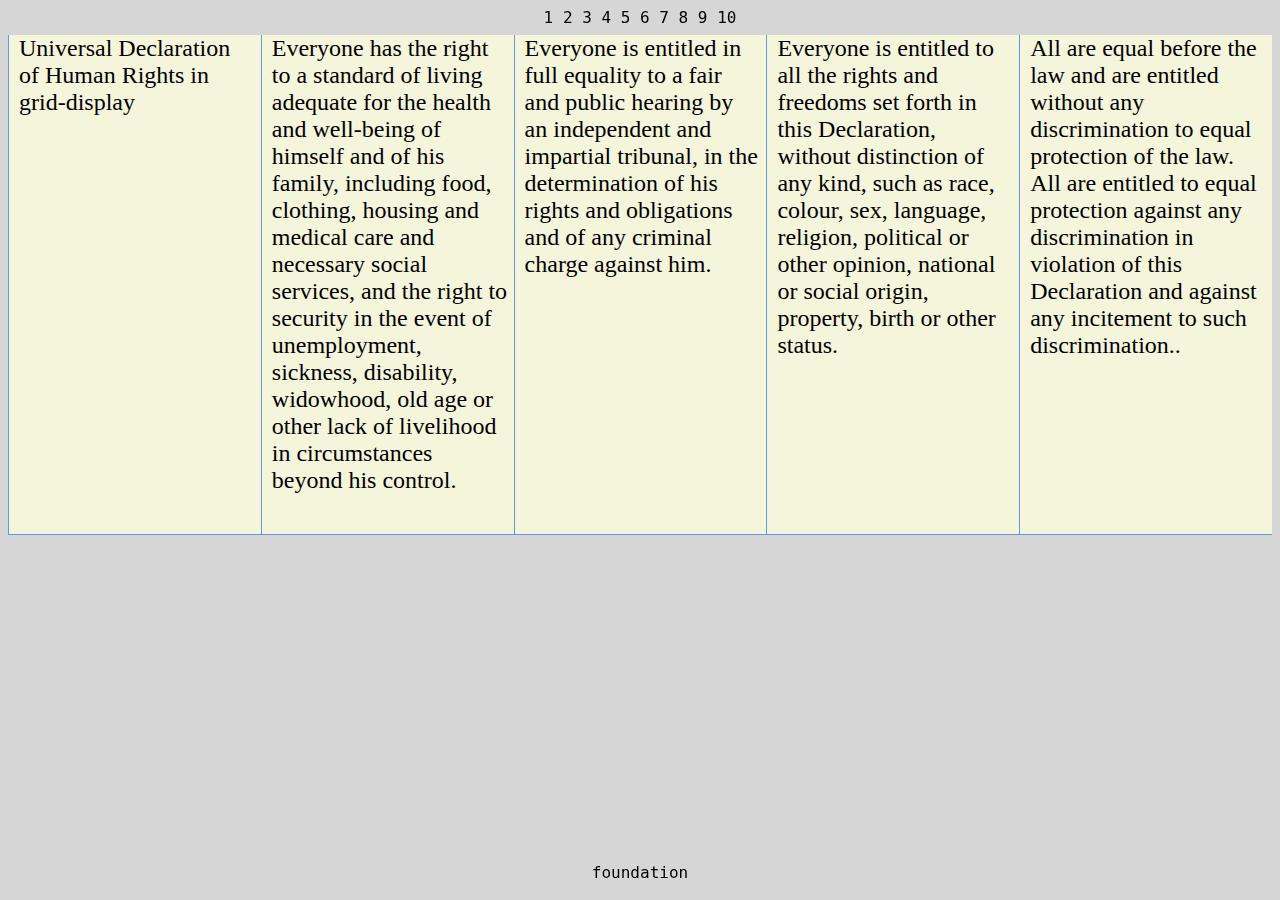
<file: index-10.html>
<!DOCTYPE html>
<html lang="en">
<head>
    <meta charset="UTF-8">
    <meta http-equiv="X-UA-Compatible" content="IE=edge">
    <meta name="viewport" content="width=device-width, initial-scale=1.0">
    <title>10</title>
    <link rel="stylesheet" href="style-10.css">
</head>

<nav class="top">
    <a href="index-1.html" target="iframe">1</a>
    <a href="index-2.html" target="iframe">2</a>
    <a href="index-3.html" target="iframe">3</a>
    <a href="index-4.html" target="iframe">4</a>
    <a href="index-5.html" target="iframe">5</a>
    <a href="index-6.html" target="iframe">6</a>
    <a href="index-7.html" target="iframe">7</a>
    <a href="index-8.html" target="iframe">8</a>
    <a href="index-9.html" target="iframe">9</a>
    <a href="index-10.html" target="iframe">10</a>
</nav>


<body>
    <div class="container">

        <div class="cards" id="heading">
            <article>Universal Declaration of Human Rights in grid-display</article>
        </div>

        <div class="cards">
            <article>Everyone has the right to a standard of living adequate for the health and well-being of himself and of his family, including food, clothing, housing and medical care and necessary social services, and the right to security in the event of unemployment, sickness, disability, widowhood, old age or other lack of livelihood in circumstances beyond his control.</article>
        </div>
        
        <div class="cards">
            <article>Everyone is entitled in full equality to a fair and public hearing by an independent and impartial tribunal, in the determination of his rights and obligations and of any criminal charge against him.</article>
        </div>
        <div class="cards">
            <article>Everyone is entitled to all the rights and freedoms set forth in this Declaration, without distinction of any kind, such as race, colour, sex, language, religion, political or other opinion, national or social origin, property, birth or other status.</article>
        </div>
        <div class="cards">
            <article>All are equal before the law and are entitled without any discrimination to equal protection of the law. All are entitled to equal protection against any discrimination in violation of this Declaration and against any incitement to such discrimination..</article>
        </div>
</body>

<nav class="down">
    <a href="index-0.html" target="iframe">foundation</a>
</nav>

</html>
</file>
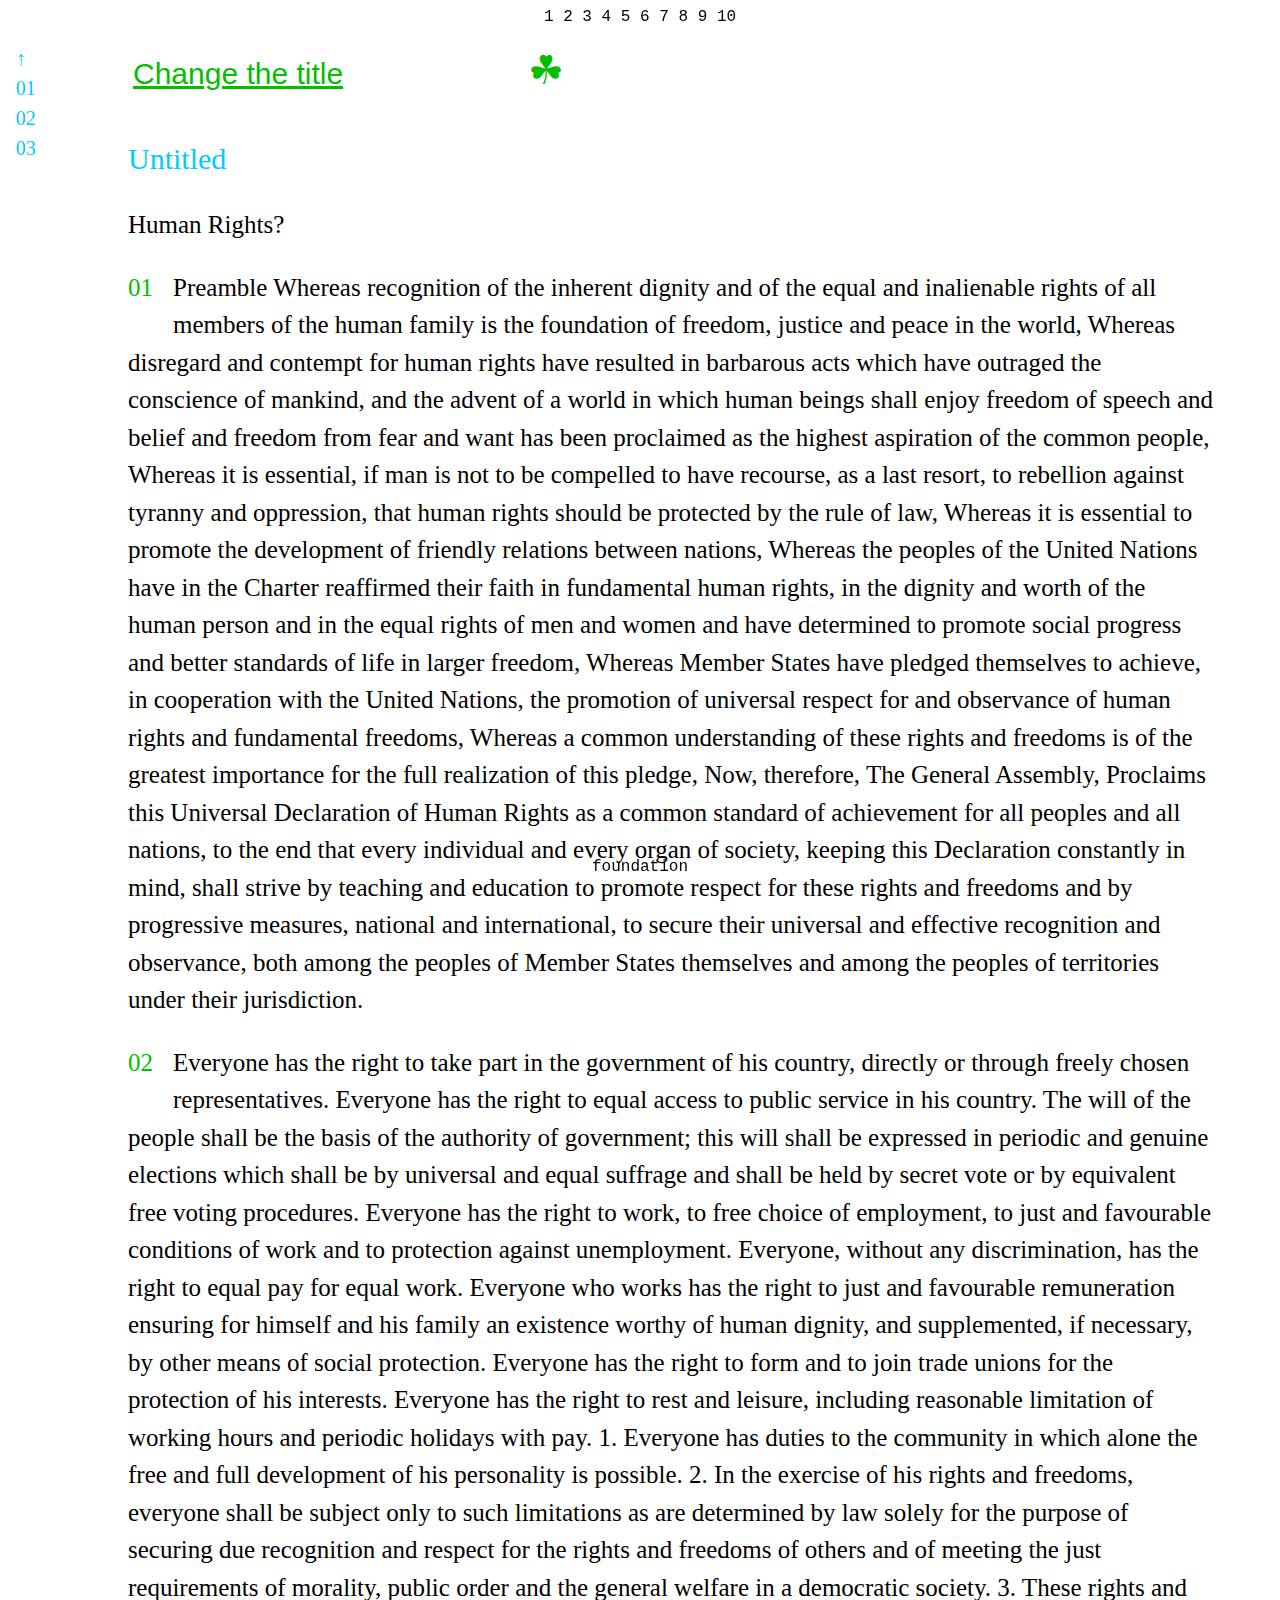
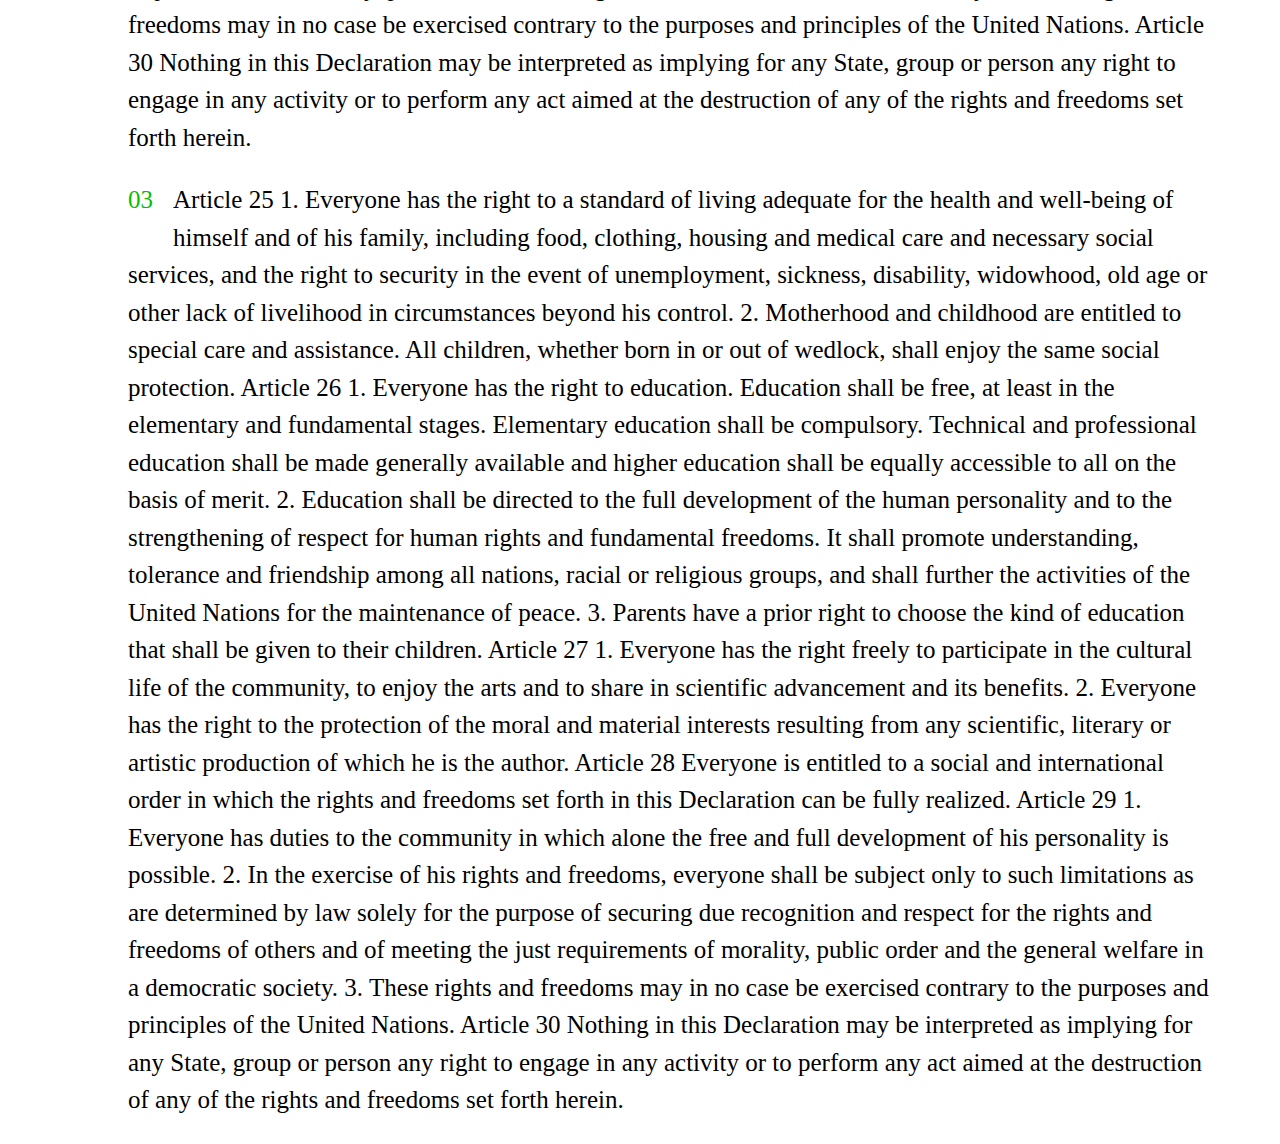
<file: index-5.html>
<!DOCTYPE html>

<html>
    <head>
        <title>
            5
        </title>
    <link rel="stylesheet" href="style-5.css">
    </head>

<div id="0">
    <nav class="top">
        <a href="index-1.html" target="iframe">1</a>
        <a href="index-2.html" target="iframe">2</a>
        <a href="index-3.html" target="iframe">3</a>
        <a href="index-4.html" target="iframe">4</a>
        <a href="index-5.html" target="iframe">5</a>
        <a href="index-6.html" target="iframe">6</a>
        <a href="index-7.html" target="iframe">7</a>
        <a href="index-8.html" target="iframe">8</a>
        <a href="index-9.html" target="iframe">9</a>
        <a href="index-10.html" target="iframe">10</a>
    </nav>
</div>



    <body>
        <section>
            <input type="text" id="myText" value="Change the title">

            <button onclick="myFunction()">☘︎</button>

            <aside> 
                <nav class="side">
                    <a href="#0">
                        ↑
                    </a>
                    <a href="#1">01</a>
                    <a href="#2">02</a>
                    <a href="#3">03</a>
                </nav>
            </aside>

            
            <h1 id="demo">Untitled</h1>

            
            <script>
                function myFunction() {
                var x = document.getElementById("myText").value;
                document.getElementById("demo").innerHTML = x;
                }   
            </script>
        </section>

        


        <a class="image">
            <p>Human Rights?</p>
            <figure>
                <img src="world.jpg" width="500">
                <figurecaption>a milestone document in the history of human rights</figurecaption>
            </figure>
        </a>

        <main>
            <article class="document">
                <h3 id="1">
                    01
                </h3>

                <p>Preamble Whereas recognition of the inherent dignity and of the equal and inalienable rights of all members of the human family is the foundation of freedom, justice and peace in the world, Whereas disregard and contempt for human rights have resulted in barbarous acts which have outraged the conscience of mankind, and the advent of a world in which human beings shall enjoy freedom of speech and belief and freedom from fear and want has been proclaimed as the highest aspiration of the common people, Whereas it is essential, if man is not to be compelled to have recourse, as a last resort, to rebellion against tyranny and oppression, that human rights should be protected by the rule of law, Whereas it is essential to promote the development of friendly relations between nations, Whereas the peoples of the United Nations have in the Charter reaffirmed their faith in fundamental human rights, in the dignity and worth of the human person and in the equal rights of men and women and have determined to promote social progress and better standards of life in larger freedom, Whereas Member States have pledged themselves to achieve, in cooperation with the United Nations, the promotion of universal respect for and observance of human rights and fundamental freedoms, Whereas a common understanding of these rights and freedoms is of the greatest importance for the full realization of this pledge, Now, therefore, The General Assembly, Proclaims this Universal Declaration of Human Rights as a common standard of achievement for all peoples and all nations, to the end that every individual and every organ of society, keeping this Declaration constantly in mind, shall strive by
                teaching and education to promote respect for these rights and freedoms and by progressive measures, national and international, to secure their universal and effective recognition and observance, both among the peoples of Member States themselves and among the peoples of territories under their jurisdiction.
            </p>
                <h3 id="2">
                    02
                </h3>
                <p>
                Everyone has the right to take part in the government of his country, directly or through freely chosen representatives. Everyone has the right to equal access to public service in his country. The will of the people shall be the basis of the authority of government; this will shall be expressed in periodic and genuine elections which shall be by universal and equal suffrage and shall be held by secret vote or by equivalent free voting procedures. Everyone has the right to work, to free choice of employment, to just and favourable conditions of work and to protection against unemployment. Everyone, without any discrimination, has the right to equal pay for equal work. Everyone who works has the right to just and favourable remuneration ensuring for himself and his family an existence worthy of human dignity, and supplemented, if necessary, by other means of social protection. Everyone has the right to form and to join trade unions for the protection of his interests. Everyone has the right to rest and leisure, including reasonable limitation of working hours and periodic holidays with pay. 1. Everyone has duties to the community in which alone the free and full development of his personality is possible. 2. In the exercise of his rights and freedoms, everyone shall be subject only to such limitations as are determined by law solely for the purpose of securing due recognition and respect for the rights and freedoms of others and of meeting the just requirements of morality, public order and the general welfare in a democratic society. 3. These rights and freedoms may in no case be exercised contrary to the purposes and principles of the United Nations. Article 30 Nothing in this Declaration may be interpreted as implying for any State, group or person any right to engage in any activity or to perform any act aimed at the destruction of any of the rights and freedoms set forth herein.</p>
                <h3 id="3">03</h3>
                <p>
                Article 25 1. Everyone has the right to a standard of living adequate for the health and well-being of himself and of his family, including food, clothing, housing and medical care and necessary social services, and the right to security in the event of unemployment, sickness, disability, widowhood, old age or other lack of livelihood in circumstances beyond his control. 2. Motherhood and childhood are entitled to special care and assistance. All children, whether born in or out of wedlock, shall enjoy the same social protection. Article 26 1. Everyone has the right to education. Education shall be free, at least in the elementary and fundamental stages. Elementary education shall be compulsory. Technical and professional education shall be made generally available and higher education shall be equally accessible to all on the basis of merit. 2. Education shall be directed to the full development of the human personality and to the strengthening of respect for human rights and fundamental freedoms. It shall promote understanding, tolerance and friendship among all nations, racial or religious groups, and shall further the activities of the United Nations for the maintenance of peace. 3. Parents have a prior right to choose the kind of education that shall be given to their children. Article 27 1. Everyone has the right freely to participate in the cultural life of the community, to enjoy the arts and to share in scientific advancement and its benefits. 2. Everyone has the right to the protection of the moral and material interests resulting from any scientific, literary or artistic production of which he is the author. Article 28 Everyone is entitled to a social and international order in which the rights and freedoms set forth in this Declaration can be fully realized. Article 29 1. Everyone has duties to the community in which alone the free and full development of his personality is possible. 2. In the exercise of his rights and freedoms, everyone shall be subject only to such limitations as are determined by law solely for the purpose of securing due recognition and respect for the rights and freedoms of others and of meeting the just requirements of morality, public order and the general welfare in a democratic society. 3. These rights and freedoms may in no case be exercised contrary to the purposes and principles of the United Nations. Article 30 Nothing in this Declaration may be interpreted as implying for any State, group or person any right to engage in any activity or to perform any act aimed at the destruction of any of the rights and freedoms set forth herein.</p>
            </article>
    </body>

    <nav class="down">
        <a href="index-0.html" target="iframe">foundation</a>
    </nav>
    


</html>
</file>
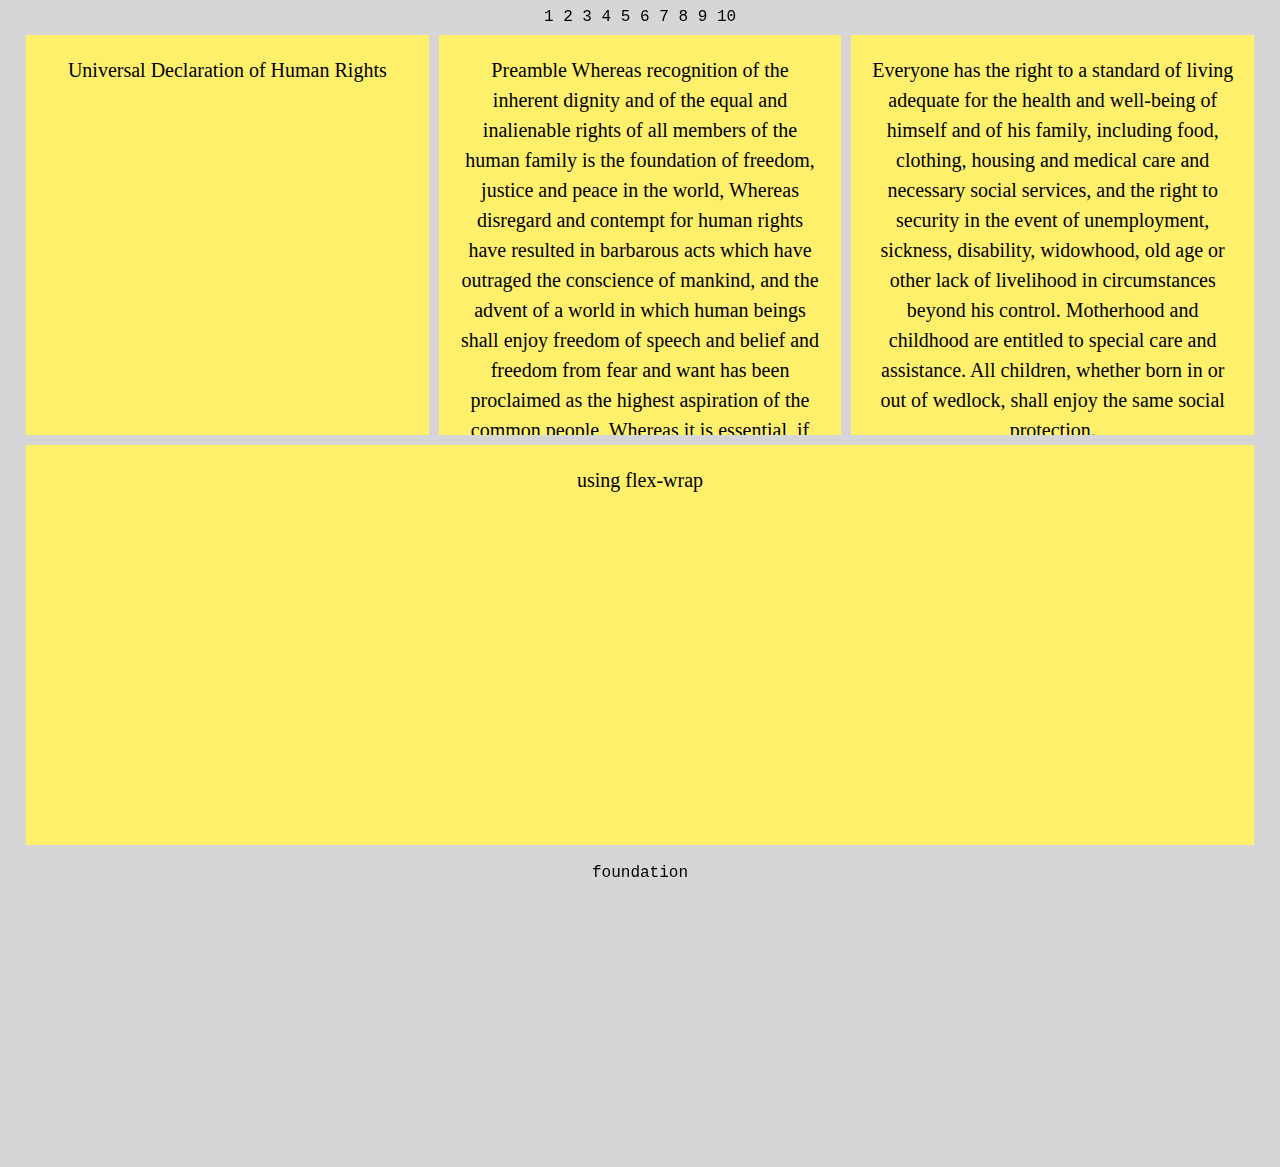
<file: index-8.html>
<html>
    <head>
        <title>
            8
        </title>
        <link rel="stylesheet" href="style-8.css">
    </head>

    <nav class="top">
        <a href="index-1.html" target="iframe">1</a>
        <a href="index-2.html" target="iframe">2</a>
        <a href="index-3.html" target="iframe">3</a>
        <a href="index-4.html" target="iframe">4</a>
        <a href="index-5.html" target="iframe">5</a>
        <a href="index-6.html" target="iframe">6</a>
        <a href="index-7.html" target="iframe">7</a>
        <a href="index-8.html" target="iframe">8</a>
        <a href="index-9.html" target="iframe">9</a>
        <a href="index-10.html" target="iframe">10</a>
    </nav>

    <body>
        <div class="container">
            <div class="cards">
                <p>Universal Declaration of Human Rights</p>
            </div>
            <div class="cards">
                <p>Preamble Whereas recognition of the inherent dignity and of the equal and inalienable rights of all members of the human family is the foundation of freedom, justice and peace in the world, Whereas disregard and contempt for human rights have resulted in barbarous acts which have outraged the conscience of mankind, and the advent of a world in which human beings shall enjoy freedom of speech and belief and freedom from fear and want has been proclaimed as the highest aspiration of the common people, Whereas it is essential, if man is not to be compelled to have recourse, as a last resort, to rebellion against tyranny and oppression, that human rights should be protected by the rule of law, Whereas it is essential to promote the development of friendly relations between nations, Whereas the peoples of the United Nations have in the Charter reaffirmed their faith in fundamental human rights, in the dignity and worth of the human person and in the equal rights of men and women and have determined to promote social progress and better standards of life in larger freedom, Whereas Member States have pledged themselves to achieve, in cooperation with the United Nations, the promotion of universal respect for and observance of human rights and fundamental freedoms, Whereas a common understanding of these rights and freedoms is of the greatest importance for the full realization of this pledge, Now, therefore, The General Assembly, Proclaims this Universal Declaration of Human Rights as a common standard of achievement for all peoples and all nations, to the end that every individual and every organ of society, keeping this Declaration constantly in mind, shall strive by teaching and education to promote respect for these rights and freedoms and by progressive measures, national and international, to secure their universal and effective recognition and observance, both among the peoples of Member States themselves and among the peoples of territories under their jurisdiction.</p>
            </div>
            <div class="cards">
                <p>Everyone has the right to a standard of living adequate for the health and well-being of himself and of his family, including food, clothing, housing and medical care and necessary social services, and the right to security in the event of unemployment, sickness, disability, widowhood, old age or other lack of livelihood in circumstances beyond his control. Motherhood and childhood are entitled to special care and assistance. All children, whether born in or out of wedlock, shall enjoy the same social protection.</p>
            </div>
            <div class="cards">
                <p>using flex-wrap</p>
            </div>
        </div>

        <dl class="code">
                <dt>.container {</dt>
                    <dd>
                    <li>position: relative;</li>
                    <li>padding: 2vh;</li>
                    <li>display: flex;</li>
                    <li>flex-wrap: wrap;</li>
                    <li>gap: 20px;</li>
                </dd>
                }
                <br>
                <br>
                <dt>.cards {</dt>
                    <dd>
                    <li>height: 500px;</li>
                    <li>background-color: rgb(255, 145, 0);</li>
                    <li>flex: 1 0 200px;</li>
                    <li>text-align: center;</li>
                </dd>
                }
        </dl>
    </body>

<nav class="down">
    <a href="index-0.html" target="iframe">foundation</a>
</nav>

</html>
</file>
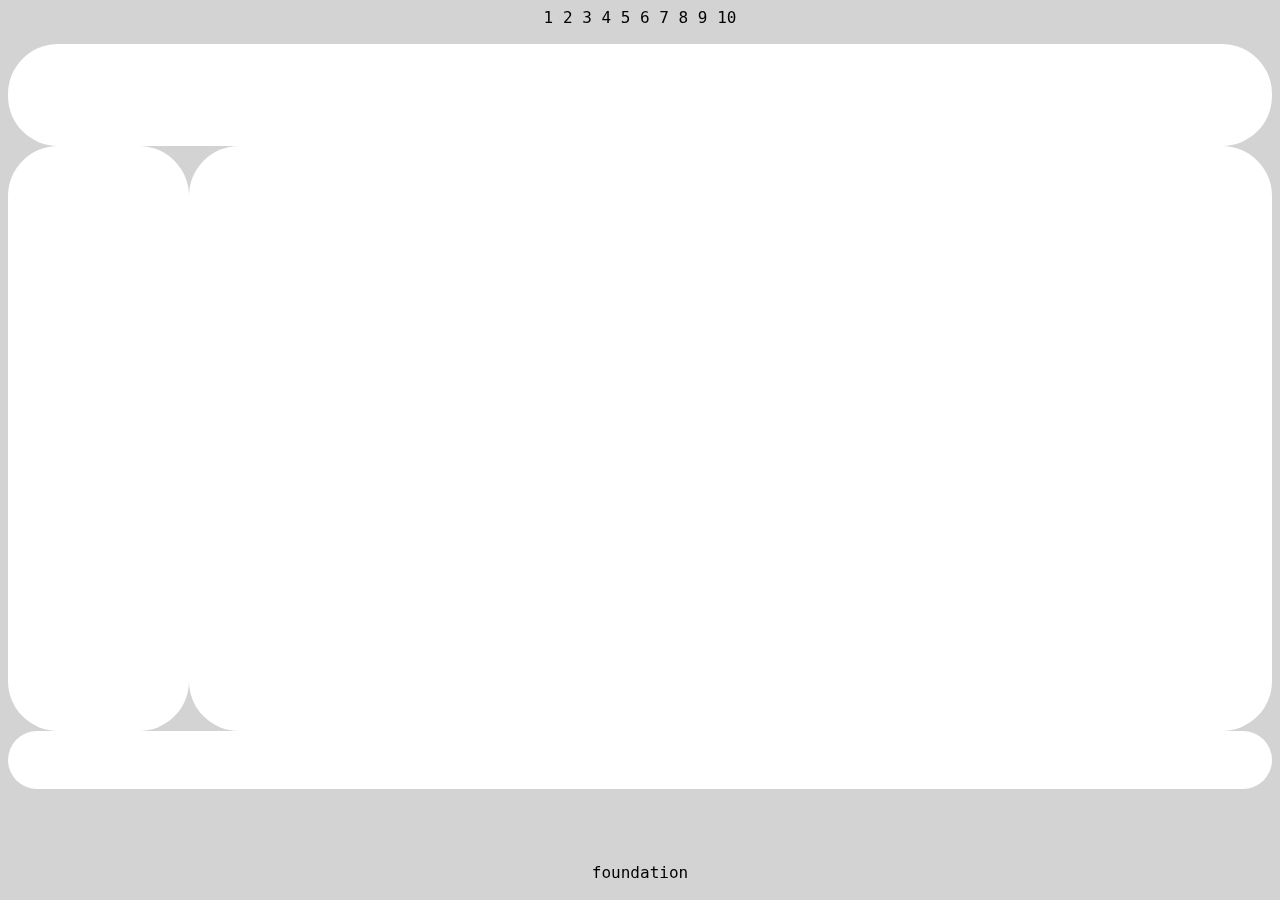
<file: index-9.html>
<!DOCTYPE html>
<html>
    <head>
        <title>
            9
        </title>
        <link rel="stylesheet" href="style-9.css">
    </head>

    <nav class="top">
        <a href="index-1.html" target="iframe">1</a>
        <a href="index-2.html" target="iframe">2</a>
        <a href="index-3.html" target="iframe">3</a>
        <a href="index-4.html" target="iframe">4</a>
        <a href="index-5.html" target="iframe">5</a>
        <a href="index-6.html" target="iframe">6</a>
        <a href="index-7.html" target="iframe">7</a>
        <a href="index-8.html" target="iframe">8</a>
        <a href="index-9.html" target="iframe">9</a>
        <a href="index-10.html" target="iframe">10</a>
    </nav>


    <body>
        <div class="parent">
            <div class="child">
                <h1>Universal Declaration of Human Rights</h1></div>
            <div class="child"><p>with grid-area</p></div>
            <div class="child">
                <p>
                    Preamble Whereas recognition of the inherent dignity and of the equal and inalienable rights of all members of the human family is the foundation of freedom, justice and peace in the world, Whereas disregard and contempt for human rights have resulted in barbarous acts which have outraged the conscience of mankind, and the advent of a world in which human beings shall enjoy freedom of speech and belief and freedom from fear and want has been proclaimed as the highest aspiration of the common people, Whereas it is essential, if man is not to be compelled to have recourse, as a last resort, to rebellion against tyranny and oppression, that human rights should be protected by the rule of law, Whereas it is essential to promote the development of friendly relations between nations, Whereas the peoples of the United Nations have in the Charter reaffirmed their faith in fundamental human rights, in the dignity and worth of the human person and in the equal rights of men and women and have determined to promote social progress and better standards of life in larger freedom, Whereas Member States have pledged themselves to achieve, in cooperation with the United Nations, the promotion of universal respect for and observance of human rights and fundamental freedoms, Whereas a common understanding of these rights and freedoms is of the greatest importance for the full realization of this pledge, Now, therefore, The General Assembly, Proclaims this Universal Declaration of Human Rights as a common standard of achievement for all peoples and all nations, to the end that every individual and every organ of society, keeping this Declaration constantly in mind, shall strive by
                teaching and education to promote respect for these rights and freedoms and by progressive measures, national and international, to secure their universal and effective recognition and observance, both among the peoples of Member States themselves and among the peoples of territories under their jurisdiction.
                </p>
            </div>
            <div class="child">
                <a href="https://www.un.org/en/about-us/universal-declaration-of-human-rights" target="_blank">Origin</a>
            </div>
        </div>    
    </body>

    <nav class="down">
        <a href="index-0.html" target="iframe">foundation</a>
    </nav>
    
</html>
</file>
<file: style-10.css>
*,
*::before,
*::after {
    padding: 0;
    border: 0;
    box-sizing: border-box;
}

html {
    scroll-behavior: smooth;
    background-color: rgb(214, 214, 214);
}

::-webkit-scrollbar {
    display: none;
}

.top {
    font-family: monospace;
    text-align: center;
    left: 50%;
    position: fixed;
    transform: translate(-50%, -50%);
}

.top a:hover {
    background-color: yellow;
}

.down a:hover {
    background-color: yellow;
}

.down {
    font-family: monospace;
    text-align: center;
    left: 50%;
    position: fixed;
    transform: translate(-50%, -50%);
    bottom: 1vh;
}


body {
    box-sizing: border-box;
    font-size: 1rem;
    padding-top: 1vh;
}

.top a {
    text-decoration: none;
    color: rgb(0, 0, 0);
}


.down a {
    text-decoration: none;
    color: rgb(0, 0, 0);
}

.container {
    padding-top: 2vh;
    display: grid;
    grid-template-columns: repeat(5,1fr);
}

.cards {
    font-size: 1.5rem;
    height: 500px;
    overflow: scroll;
    padding-left: 10px;
    padding-right: 5px;
    background-color: beige;
    border-left: solid 1.5px cornflowerblue;
    border-bottom: solid 1.5px cornflowerblue;
}


@media (max-width: 900px) {
    #heading {
        grid-column: 2 / span 4;
    }
    body {
        background-color: rgb(0, 119, 255);
    }    
    .container {
            grid-template-columns: repeat(4,1fr);
        }
    }
</file>
<file: style-5.css>
*,
*::before,
*::after {
    padding: 0;
    border: 0;
    box-sizing: border-box;
}

html {
    scroll-behavior: smooth;
    }

::-webkit-scrollbar {
    display: none;
}

.top {
    font-family: monospace;
    text-align: center;
    left: 50%;
    position: fixed;
    transform: translate(-50%, -50%);
}

.top a:hover {
    background-color: yellow;
}

.down a:hover {
    background-color: yellow;
}

.down {
    font-family: monospace;
    text-align: center;
    left: 50%;
    position: fixed;
    transform: translate(-50%, -50%);
    bottom: 1vh;
}

aside {
    font-size: 20px;
}

body {
    font-size: 1rem;
    line-height: 1.5;
    word-break: keep-all;
    padding-top: 1vh;
    margin-left: 10%;
    margin-right: 5%;
}

h1 {
    font-size: 20px;
    font-weight: 400;
    color: rgb(0, 204, 255);
}
a {
    text-decoration: none;
    color: rgb(0, 0, 0);
}

.image figure {
    visibility: hidden;
    display: none;
}

.image:hover, .image:hover figure {
    display: flex;
    visibility: visible;
    transition-duration: 3s;
}

figurecaption {
    position: relative;
    margin-left: 20px;
}

#myText {
    font-size: 1vw;
    margin-bottom: 20px;
    color: rgb(6, 189, 0);
    padding: 5px;

}

#demo {
    font-size: 30px;
}

section {
    margin-top: 30px;
}
button {
    font-size: 40px;
    color: rgb(6, 189, 0);
    background-color: white;
}

#myText {
    font-size: 30px;
    text-decoration: underline;
}

.image {
    font-size: 2vw;
}

@media screen and (min-width: 900px) {
    .side {
        position: fixed;
        top: 3vh;
        left: 0;
        width: 10%;
        height: 100%;
        padding: 1rem;
    }
}

    .side a {
    display: block;
    text-decoration: none;
    color: rgb(0, 204, 255);
}

.document {
    font-size: 20px;
}

h3 {
    color: rgb(6, 189, 0);
    font-size: 25px;
    font-weight: 400;
    float: left;
    margin-right: 20px;
    margin-top: 0;
}

figure {
    font-style: italic;
    font-size: 25px
}

p {
    font-size: 25px;
}


@media screen and (max-width: 900px) {
    body {
        margin-right: 10%;
    }

    
}
</file>
<file: style-8.css>
*,
*::before,
*::after {
    padding: 0;
    border: 0;
    box-sizing: border-box;
}

html {
    scroll-behavior: smooth;
    background-color: rgb(214, 214, 214);
}

::-webkit-scrollbar {
    display: none;
}

.top {
    z-index: 1;
    font-family: monospace;
    text-align: center;
    left: 50%;
    position: fixed;
    transform: translate(-50%, -50%);
}

.top a:hover {
    background-color: yellow;
}

.down a:hover {
    background-color: yellow;
}

.down {
    font-family: monospace;
    text-align: center;
    left: 50%;
    position: fixed;
    transform: translate(-50%, -50%);
    bottom: 1vh;
}


body {
    z-index: 2;
    box-sizing: border-box;
    font-size: 1rem;
    padding-top: 1vh;
}

.top a {
    text-decoration: none;
    color: rgb(0, 0, 0);
}


.down a {
    text-decoration: none;
    color: rgb(0, 0, 0);
}

.container {
    position: relative;
    padding: 2vh;
    display: flex;
    flex-wrap: wrap;
    gap: 10px;
}

.cards {
    font-size: 20px;
    line-height: 1.5;
    height: 400px;
    background-color: rgb(255, 240, 108);
    flex: 1 0 400px;
    text-align: center;
    overflow: scroll;
    padding-left: 20px;
    padding-right: 20px;
}

.code {
    color: rgb(214, 214, 214);
    margin-left: 50vw;
    margin-right: 20px;
    font-family: 'Courier New', Courier, monospace;
    font-weight: 500;
    padding: 10px;
}

.code:hover {
    color: rgb(255, 255, 255);
    background-color: rgb(19, 19, 19);
}

li {
    list-style: none;
}
</file>
<file: style-9.css>
*,
*::before,
*::after {
    padding: 0;
    border: 0;
    box-sizing: border-box;
}

    html {
        scroll-behavior: smooth;
        background: lightgray;
        padding-top: 1vh;
        font-size: 1rem;
        cursor: wait;
    }

    ::-webkit-scrollbar {
        display: none;
    }

    
    .top .down, a {
        text-decoration: none;
        color: rgb(0, 0, 0);
    }

    h1 {
        font-weight: normal;
        font-size: 25px;
    }

    .top {
        font-family: monospace;
        text-align: center;
        left: 50%;
        position: fixed;
        transform: translate(-50%, -50%);
    }
    
    .top a:hover {
        background-color: yellow;
    }
    
    .down a:hover {
        background-color: yellow;
    }
    
    .down {
        font-family: monospace;
        text-align: center;
        left: 50%;
        position: fixed;
        transform: translate(-50%, -50%);
        bottom: 1vh;
    }
    
    p {
        text-align: left;
        word-break: keep-all;
        font-size: 25px;
        line-height: 1.5;;
    }

    .child {
        text-align: center;
        background-color: white;
        border-radius: 50px;
        border-color: red;
        padding: 20px;
        color: white;
    }

    .child:nth-child(1){
        grid-area: header;
    }

    .child:nth-child(2){
        grid-area: sidebar;
    }

    .child:nth-child(3){
        grid-area: main;
        height: 65vh;
        line-break: loose;
        overflow: scroll;
    }

    .child:nth-child(4){
        grid-area: footer;
    }

    .parent {
        padding-top: 3vh;
        padding-bottom: 3vh;
        display: grid;
        grid: "header header" "sidebar main" "footer footer"
    }

    .child a {
        color: rgb(255, 255, 255);
    }

    .child:hover a {
        color: rgb(0, 0, 0);
        transition: .2s ease-in-out;
    }

    .child:hover {
        color: black;
        background-color: rgb(255, 240, 108);
        transition: .2s ease-in-out;
    }
</file>
